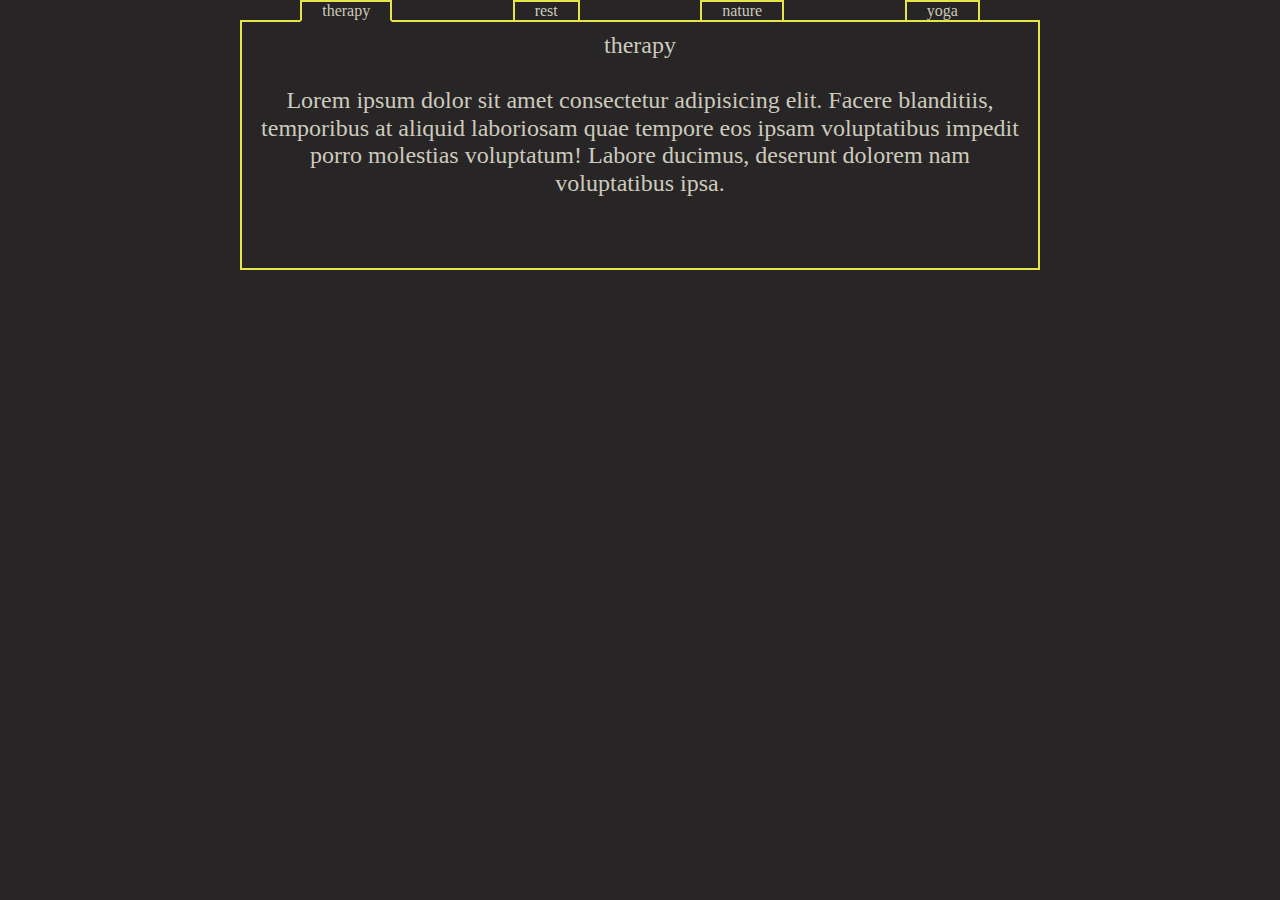
<file: index.html>
<!DOCTYPE html>
<html lang="en">

<head>
    <meta charset="UTF-8">
    <meta http-equiv="X-UA-Compatible" content="IE=edge">
    <meta name="viewport" content="width=device-width, initial-scale=1.0">
    <title>Document</title>
    <link rel="stylesheet" href="css/normalize.css">
    <link rel="stylesheet" href="css/style.css">
</head>

<body>
    <div class="container">
        <div class="menu">
            <div class="menu__tab">therapy</div>
            <div class="menu__tab">rest</div>
            <div class="menu__tab">nature</div>
            <div class="menu__tab">yoga</div>
        </div>
        <div class="content">
            <div class="content__item">therapy<br><br>Lorem ipsum dolor sit amet consectetur adipisicing elit. Facere
                blanditiis, temporibus at aliquid laboriosam quae tempore eos ipsam voluptatibus impedit porro molestias
                voluptatum! Labore ducimus, deserunt dolorem nam voluptatibus ipsa.</div>
            <div class="content__item">rest<br><br>Lorem ipsum dolor sit amet consectetur, adipisicing elit. Natus
                reprehenderit porro provident ullam soluta dolorem ipsam maiores ea totam amet cumque, dolore, excepturi
                accusantium, magni veniam vel eos modi doloribus.</div>
            <div class="content__item">nature<br><br>Lorem ipsum dolor sit amet consectetur, adipisicing elit. Natus
                reprehenderit porro provident ullam soluta dolorem ipsam maiores ea totam amet cumque, dolore, excepturi
                accusantium, magni veniam vel eos modi doloribus.</div>
            <div class="content__item">yoga<br><br>Lorem ipsum dolor sit amet consectetur, adipisicing elit. Natus
                reprehenderit porro provident ullam soluta dolorem ipsam maiores ea totam amet cumque, dolore, excepturi
                accusantium, magni veniam vel eos modi doloribus.</div>
        </div>
    </div>
    <script src="js/script.js"></script>
</body>

</html>
</file>
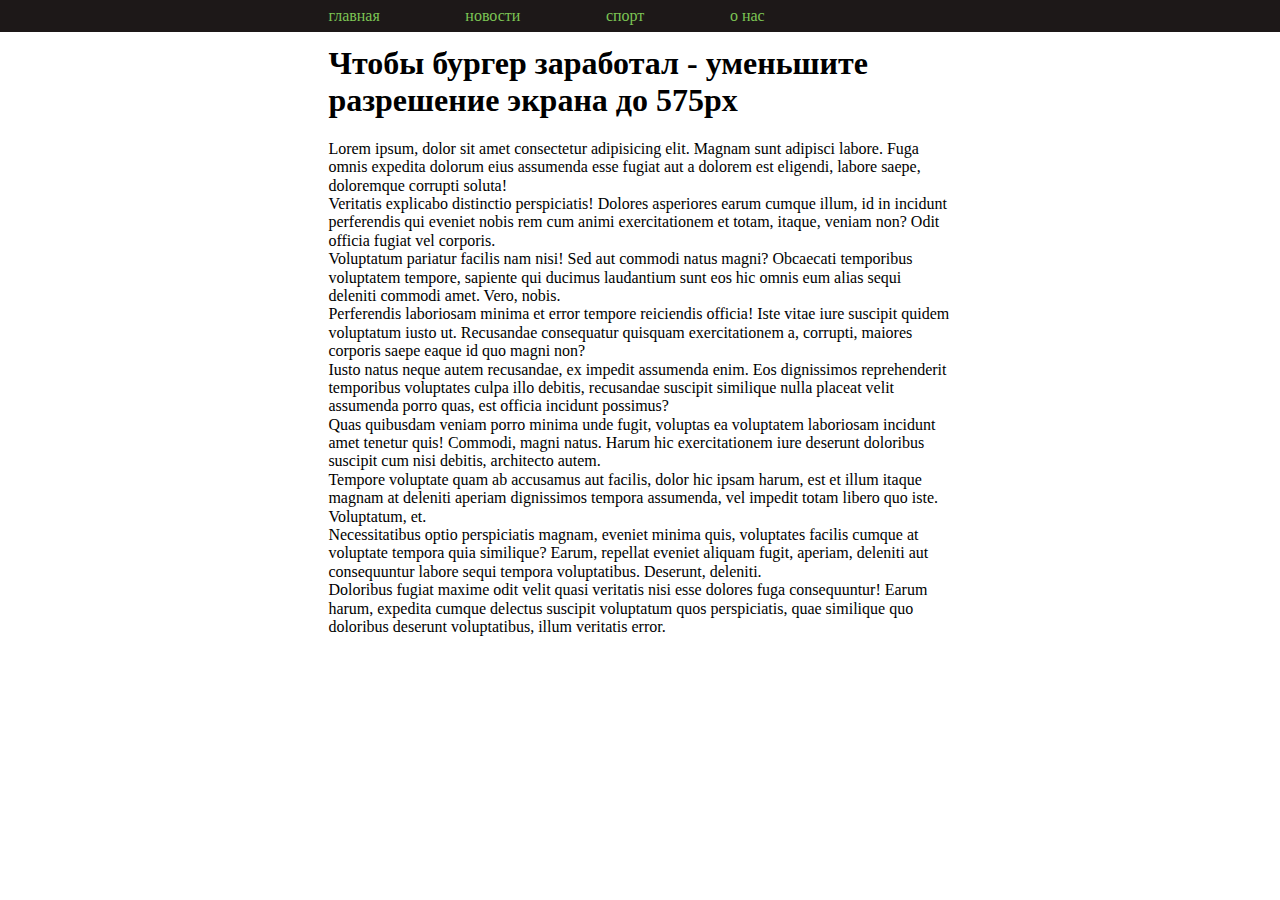
<file: burger/src/index.html>
<!DOCTYPE html>
<html lang="en">

<head>
    <meta charset="UTF-8">
    <meta name="viewport" content="width=device-width, initial-scale=1.0">
    <meta http-equiv="X-UA-Compatible" content="ie=edge">
    <title>Document</title>
    <link rel="stylesheet" href="css/normalize.css">
    <link rel="stylesheet" href="css/style.min.css">
</head>

<body>
    <header class="header">
        <div class="container">
            <ul class="header-menu">
                <li class="header-menu__item">главная</li>
                <li class="header-menu__item">новости</li>
                <li class="header-menu__item">спорт</li>
                <li class="header-menu__item">о нас</li>
            </ul>
            <div class="header-burger">
                <span></span>
            </div>
        </div>
    </header> 
    <main>
        <div class="container">
            <h1>Чтобы бургер заработал - уменьшите разрешение экрана до 575px</h1>
            Lorem ipsum, dolor sit amet consectetur adipisicing elit. Magnam sunt adipisci labore. Fuga omnis expedita
            dolorum eius assumenda esse fugiat aut a dolorem est eligendi, labore saepe, doloremque corrupti soluta!
            <br>
            Veritatis explicabo distinctio perspiciatis! Dolores asperiores earum cumque illum, id in incidunt
            perferendis qui eveniet nobis rem cum animi exercitationem et totam, itaque, veniam non? Odit officia fugiat
            vel corporis.
            <br>
            Voluptatum pariatur facilis nam nisi! Sed aut commodi natus magni? Obcaecati temporibus voluptatem tempore,
            sapiente qui ducimus laudantium sunt eos hic omnis eum alias sequi deleniti commodi amet. Vero, nobis.
            <br>
            Perferendis laboriosam minima et error tempore reiciendis officia! Iste vitae iure suscipit quidem
            voluptatum iusto ut. Recusandae consequatur quisquam exercitationem a, corrupti, maiores corporis saepe
            eaque id quo magni non?
            <br>
            Iusto natus neque autem recusandae, ex impedit assumenda enim. Eos dignissimos reprehenderit temporibus
            voluptates culpa illo debitis, recusandae suscipit similique nulla placeat velit assumenda porro quas, est
            officia incidunt possimus?
            <br>
            Quas quibusdam veniam porro minima unde fugit, voluptas ea voluptatem laboriosam incidunt amet tenetur quis!
            Commodi, magni natus. Harum hic exercitationem iure deserunt doloribus suscipit cum nisi debitis, architecto
            autem.
            <br>
            Tempore voluptate quam ab accusamus aut facilis, dolor hic ipsam harum, est et illum itaque magnam at
            deleniti aperiam dignissimos tempora assumenda, vel impedit totam libero quo iste. Voluptatum, et.
            <br>
            Necessitatibus optio perspiciatis magnam, eveniet minima quis, voluptates facilis cumque at voluptate
            tempora quia similique? Earum, repellat eveniet aliquam fugit, aperiam, deleniti aut consequuntur labore
            sequi tempora voluptatibus. Deserunt, deleniti.
            <br>
            Doloribus fugiat maxime odit velit quasi veritatis nisi esse dolores fuga consequuntur! Earum harum,
            expedita cumque delectus suscipit voluptatum quos perspiciatis, quae similique quo doloribus deserunt
            voluptatibus, illum veritatis error.

        </div>
    </main>

    <script src="js/main.js"></script>
</body>

</html>
</file>
<file: css/style.css>
:root {
  --border-c: rgb(229, 229, 74);
  --background-c: rgb(39, 37, 37);
  --font-c: #e5e2d4e0;
}

* {
  box-sizing: border-box;
}
body {
  background-color: var(--background-c);
}

.container {
  position: relative;
  width: 800px;
  min-height: 250px;
  margin: 0 auto;
}

.menu {
  height: 22px;
  display: flex;
  justify-content: space-around;
}
.menu__tab {
  border: 2px solid var(--border-c);
  padding: 0 20px;
  cursor: pointer;
  z-index: 2;
  color: var(--font-c);
}

.show-tab {
  border-bottom: 2px solid var(--background-c);
}
.hide-tab {
  border-bottom: 2px solid var(--border-c);
}

.content {
  position: absolute;
  top: 20px;
  min-height: 250px;
  border: 2px solid var(--border-c);
}

.content__item {
  padding: 10px;
  font-size: 24px;
  text-align: center;
  color: var(--font-c);
}

.hide-content {
  display: none;
}
.show-content {
  display: block;
}
</file>
<file: burger/src/css/style.min.css>
*{-webkit-box-sizing:border-box;box-sizing:border-box;margin:0;padding:0;outline:none}.container{max-width:700px;margin:0 auto}.header{position:fixed;top:0;height:32px;width:100%;background-color:#1d1818}.header .container{display:-webkit-box;display:-ms-flexbox;display:flex;height:100%;padding:0 3%}.header-menu{width:70%;display:-webkit-box;display:-ms-flexbox;display:flex;-webkit-box-pack:justify;-ms-flex-pack:justify;justify-content:space-between;-webkit-box-align:center;-ms-flex-align:center;align-items:center}.header-menu__item{color:#7cc454;list-style-type:none;cursor:pointer}.header-menu__item:hover{color:#096c6b}.header-burger{position:relative;width:20px;height:12px;margin:10px 0 0 auto;-webkit-box-align:center;-ms-flex-align:center;align-items:center;cursor:pointer;display:none}.header-burger span{display:block;width:100%;height:2px;background-color:#7cc454}.header-burger:after,.header-burger:before{content:"";width:100%;height:2px;position:absolute;background-color:#7cc454}.header-burger:after{top:0}.header-burger:before{bottom:0}.header-burger.active span{-webkit-transform:scale(0);transform:scale(0)}.header-burger.active:after{top:50%;-webkit-transform:rotate(-45deg) translate(0, -50%);transform:rotate(-45deg) translate(0, -50%)}.header-burger.active:before{bottom:50%;-webkit-transform:rotate(45deg) translate(0, 50%);transform:rotate(45deg) translate(0, 50%)}main{margin-top:32px}main .container{height:700px;padding:3%;padding-top:1%}h1{margin-top:0}@media(max-width: 991px){.header-menu{width:75%}}@media(max-width: 767px){.header-menu{width:80%}}@media(max-width: 575px){.header-burger{display:-webkit-box;display:-ms-flexbox;display:flex}.header-burger:hover span,.header-burger:hover:after,.header-burger:hover:before{background-color:#096c6b}.header-menu{position:absolute;left:-150px;width:150px;display:-webkit-box;display:-ms-flexbox;display:flex;-webkit-box-orient:vertical;-webkit-box-direction:normal;-ms-flex-direction:column;flex-direction:column;-webkit-box-pack:justify;-ms-flex-pack:justify;justify-content:space-between;-webkit-box-align:center;-ms-flex-align:center;align-items:center}.header-menu__item{padding:3% 5%;width:100%;height:30px;background-color:#1d1818}.header-menu.active{left:0;-webkit-transition:all .5s;transition:all .5s}}/*# sourceMappingURL=style.min.css.map */
</file>
